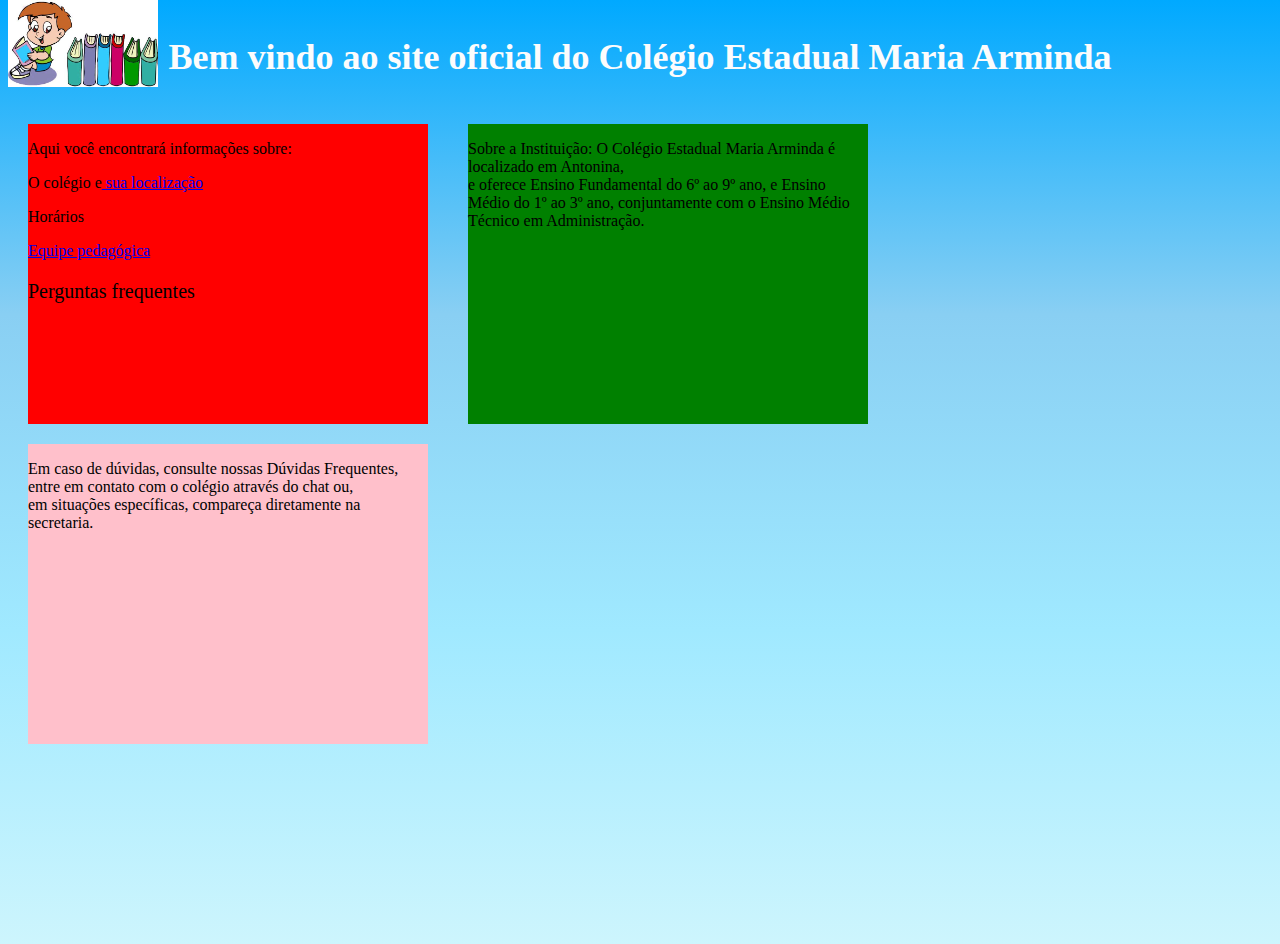
<file: index.html>
<!DOCTYPE html>
<html lang="pt-BR">
<!-- Início da parte do título (site)-->
<head>
    <meta charset="UTF-8">
    <!-- Início do título -->
    <title>Colégio Estadual Maria Arminda</title>
    <!--fim da parte do título (nav) -->
    <link rel="stylesheet" type="text/css" href="styles.css">

    <p id="titulo1">
        Bem vindo ao site oficial do Colégio Estadual Maria Arminda
    </p>
    

</head>
<!-- início da parte do corpo -->
<body>       
    <a href="jogo.html">
        <img src="livros-cultural.jpg" alt="livros-cultural" class="imagem-topo">
    </a>    
    
    <div id="container">
        <div id="box-1" class="box">
            <p>Aqui você encontrará informações sobre:</p>    
            <p>O colégio e<a href="https://maps.app.goo.gl/4C7jLurpk16FqJRT7"> sua localização </a></p>
            <p>Horários</p>
            <p><a href="equipe.html">Equipe pedagógica </a></p>
            <p style="font-size: 20px; text-align: left">Perguntas frequentes</p></h3>
        </div>
        <div id="box-2" class="box">
            <p>Sobre a Instituição: O Colégio Estadual Maria Arminda é localizado em Antonina,<br> e oferece Ensino Fundamental do 6º ao 9º ano, e Ensino Médio do 1º ao 3º ano, conjuntamente com o Ensino Médio Técnico em Administração.
        </div>
        <div id="box-3" class="box">
            <p>Em caso de dúvidas, consulte nossas Dúvidas Frequentes, entre em contato com o colégio através do chat ou, <br> em situações específicas, compareça diretamente na secretaria.
            </p>  
        </div> 
    </div>
    <!--
    <div class="caixa">
    <h3>   
    <p>O colégio e<a href="https://maps.app.goo.gl/4C7jLurpk16FqJRT7"> sua localização </a></p>
    <p>Horários</p>
    <p><a href="equipe.html">Equipe pedagógica </a></p>
    <p style="font-size: 20px; text-align: left">Perguntas frequentes</p></h3>
    <p><a href="jogo.html"> Easter Egg </a></p>
    </div>
    
<br>
<div class="caixa">  
<p>Sobre a Instituição: O Colégio Estadual Maria Arminda é localizado em Antonina,<br> e oferece Ensino Fundamental do 6º ao 9º ano, e Ensino Médio do 1º ao 3º ano, conjuntamente com o Ensino Médio Técnico em Administração.
</p>  
<br>
<p>Em caso de dúvidas, consulte nossas Dúvidas Frequentes, entre em contato com o colégio através do chat ou, <br> em situações específicas, compareça diretamente na secretaria.
</p>
</div>
-->
<script src="script.js"></script>

</body>
<!-- fim da parte do corpo -->

<!-- início do rodapé -->

<!-- fim do rodapé -->
<!--Como que eu fiz isso mano?-->
</html>
</file>
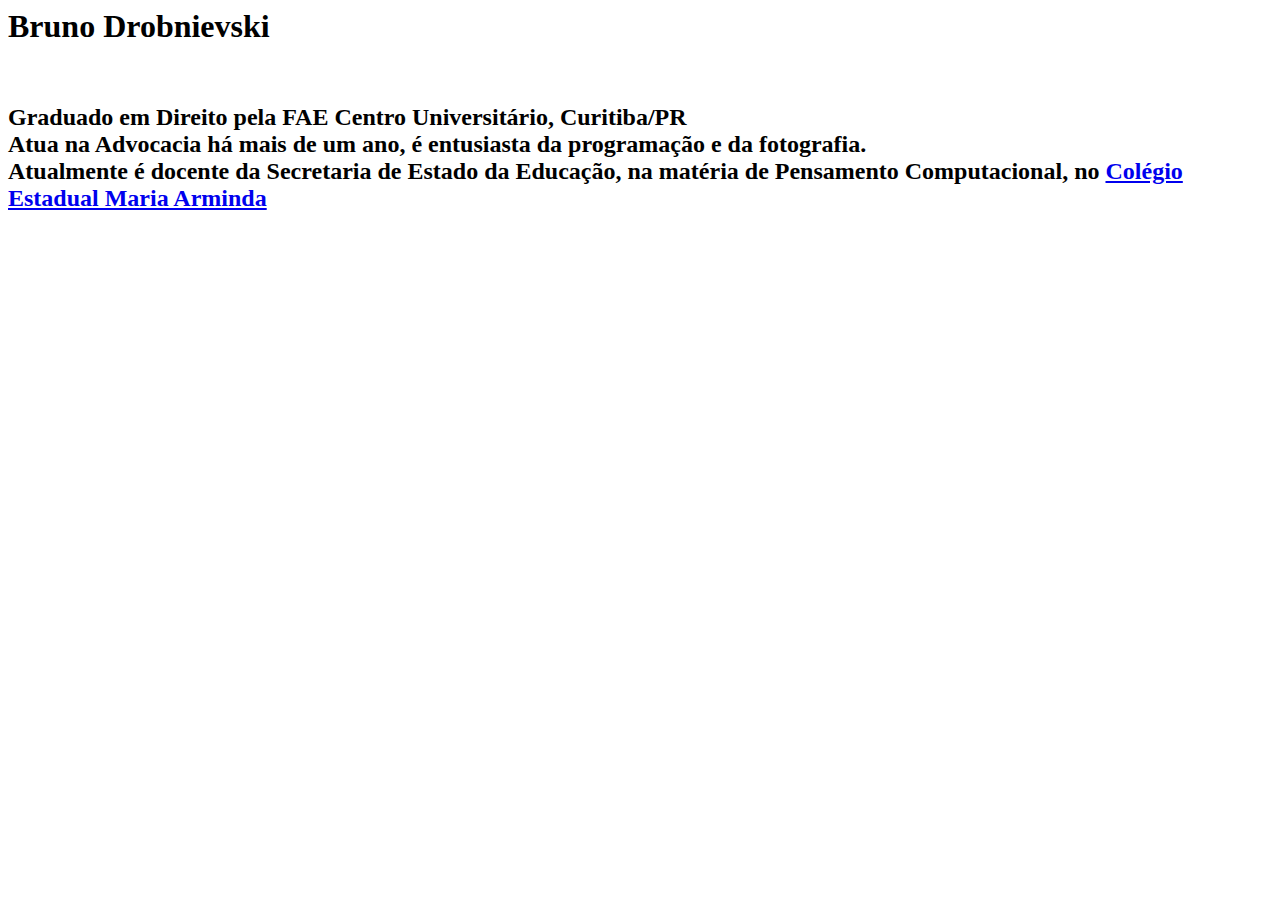
<file: curriculo_bruno.html>
<html>
    <h1>Bruno Drobnievski</h1>
    <br>
    <h2>Graduado em Direito pela FAE Centro Universitário, Curitiba/PR <br> Atua na Advocacia há mais de um ano, é entusiasta da programação e da fotografia.<br> Atualmente é docente da Secretaria de Estado da Educação, na matéria de Pensamento Computacional, no <a href="index.html">Colégio Estadual Maria Arminda </a> </h2>
</html>
</file>
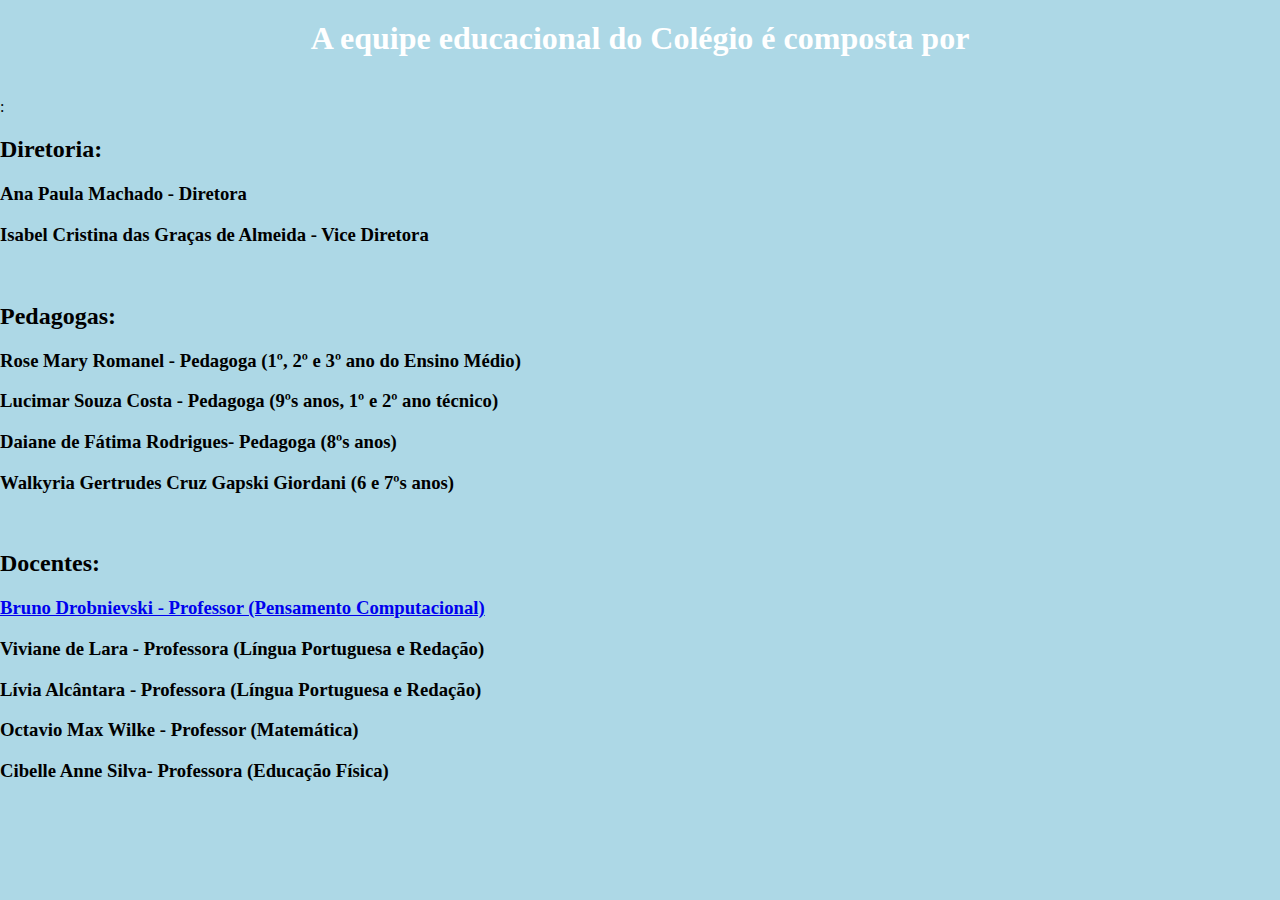
<file: equipe.html>
<body>
    <link rel="stylesheet" type="text/css" href="styles_equipe.css">
    <style>
        body {
            margin: 0;
            padding: 0;
        }

        .container {
            background: lightblue
        }

        h1 {
            text-align: center;
            color: white;
            padding: 20px;
        }
    </style>
<head>
    <h1>A equipe educacional do Colégio é composta por</h1>:
<p><h2>Diretoria:</h2></p>
<p><h3>Ana Paula Machado - Diretora</h3></p>
<p> <h3>Isabel Cristina das Graças de Almeida - Vice Diretora </h3>   </p>
<br>
<p>  <h2>Pedagogas:</h2> </p>
<p>  <h3>Rose Mary Romanel - Pedagoga (1º, 2º e 3º ano do Ensino Médio)</h3> </p>
<p>  <h3>Lucimar Souza Costa - Pedagoga (9ºs anos, 1º e 2º ano técnico) </h3> </p>
<p>  <h3>Daiane de Fátima Rodrigues- Pedagoga (8ºs anos) </h3> </p>
<p>  <h3>Walkyria Gertrudes Cruz Gapski Giordani (6 e 7ºs anos) </h3> </p>
<br>
<p>  <h2>Docentes:</h2> </p>
<p>  <h3> <a href="curriculo_bruno.html"> Bruno Drobnievski - Professor (Pensamento Computacional) </a> </h3> </p>
<p>  <h3>Viviane de Lara - Professora (Língua Portuguesa e Redação) </h3> </p>
<p>  <h3>Lívia Alcântara - Professora (Língua Portuguesa e Redação) </h3> </p>
<p>  <h3>Octavio Max Wilke - Professor (Matemática) </h3> </p>
<p>  <h3>Cibelle Anne Silva- Professora (Educação Física) </h3> </p>
</head>
</body>
</file>
<file: styles.css>
p {text-align:left;}
#titulo1 {
  font-family: 'Times New Roman', Times, serif;
  font-size: 36px; /* Tamanho da fonte */
  color: #fcfcfc; /* Cor do texto */
  font-weight: bold; /* Negrito */
  text-align: center;
  /* Outros estilos que você desejar adicionar */
}
#container {
  width: 100%;
  border-color: blue;
  text-align: center;
  font-family: 'Times New Roman', Times, serif;
}

.box {
  float: left;
  width: 400px; height: 300px;
  margin: 10px 20px;
}

#box-1 { background-color: red; }
#box-2 { background-color: green; }
#box-3 { background-color: pink; }

h2 {text-align:center;
  font-size: 35px;
font-family: Arial, Helvetica, sans-serif;
}
body {
  background: linear-gradient(to bottom, #00A9FF, #89CFF3, #A0E9FF, #CDF5FD);
  height: 100vh; /* Garante que o degradê ocupe toda a altura da página */

}
.imagem-topo {
  position: absolute;
  top: 0;
  left: 1;
  width: 150px;
  height: auto;
}

footer {
  background-color: darkblue;
  height: 1px; /* Define a altura da linha fina */
  margin-top: 20px; /* Adicione uma margem superior para espaçamento */
}

/*
.caixa {
  width: 400px;
  height: 300px;
  background-color: lightblue;
  color: darkblue;
  border: 2px solid blue;
  padding: 20px;
  display: inline-block;
}
.third-section {
  background-color: darkblue;
  height: 50px; /* Um terço da altura da página */
}






/* Estilo para a primeira parte (branca) */
/*
.first-section {
  background-color: rgb(130, 169, 221);
  font-size: 30px;
  font-family: Arial, Helvetica, sans-serif;
  height: 33.33vh; /* Um terço da altura da página */

/* Estilo para a segunda parte (lightblue) */
/*
.second-section {
  background-color: rgb(70, 114, 180);
  font-size: 15px;
  font-family: Arial, Helvetica, sans-serif;
  height: 33.33vh; /* Um terço da altura da página */
}

/* Estilo para a terceira parte (darkblue) */
/*
.third-section {
  background-color: darkblue;
  height: 33.33vh; /* Um terço da altura da página */
}
/*
</file>
<file: styles_equipe.css>
body {
    background: lightblue;
  }
footer {
    background: blue;
  }
</file>
